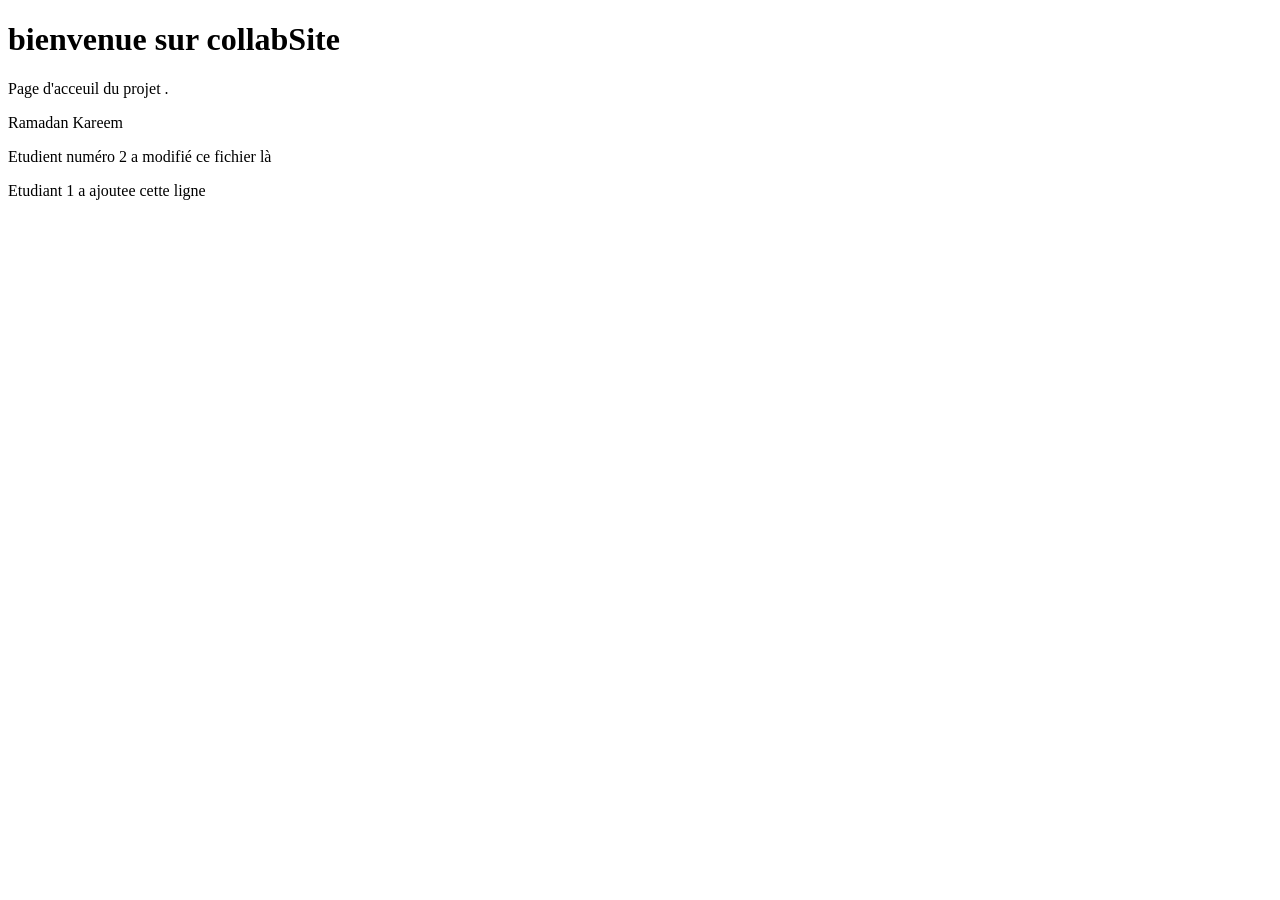
<file: index.html>
<!DOCTYPE html>
<html lang="en">
<head>
    <meta charset="UTF-8">
    <meta name="viewport" content="width=device-width, initial-scale=1.0">
    <title>Document</title>
</head>
<body>
    <h1>bienvenue sur collabSite</h1>
    <p>Page d'acceuil du projet .</p>
    <p>Ramadan Kareem </p>
    <p>Etudient numéro 2 a modifié ce fichier là</p>
    <p>Etudiant 1 a ajoutee cette ligne</p>

</body>
</html>
</file>
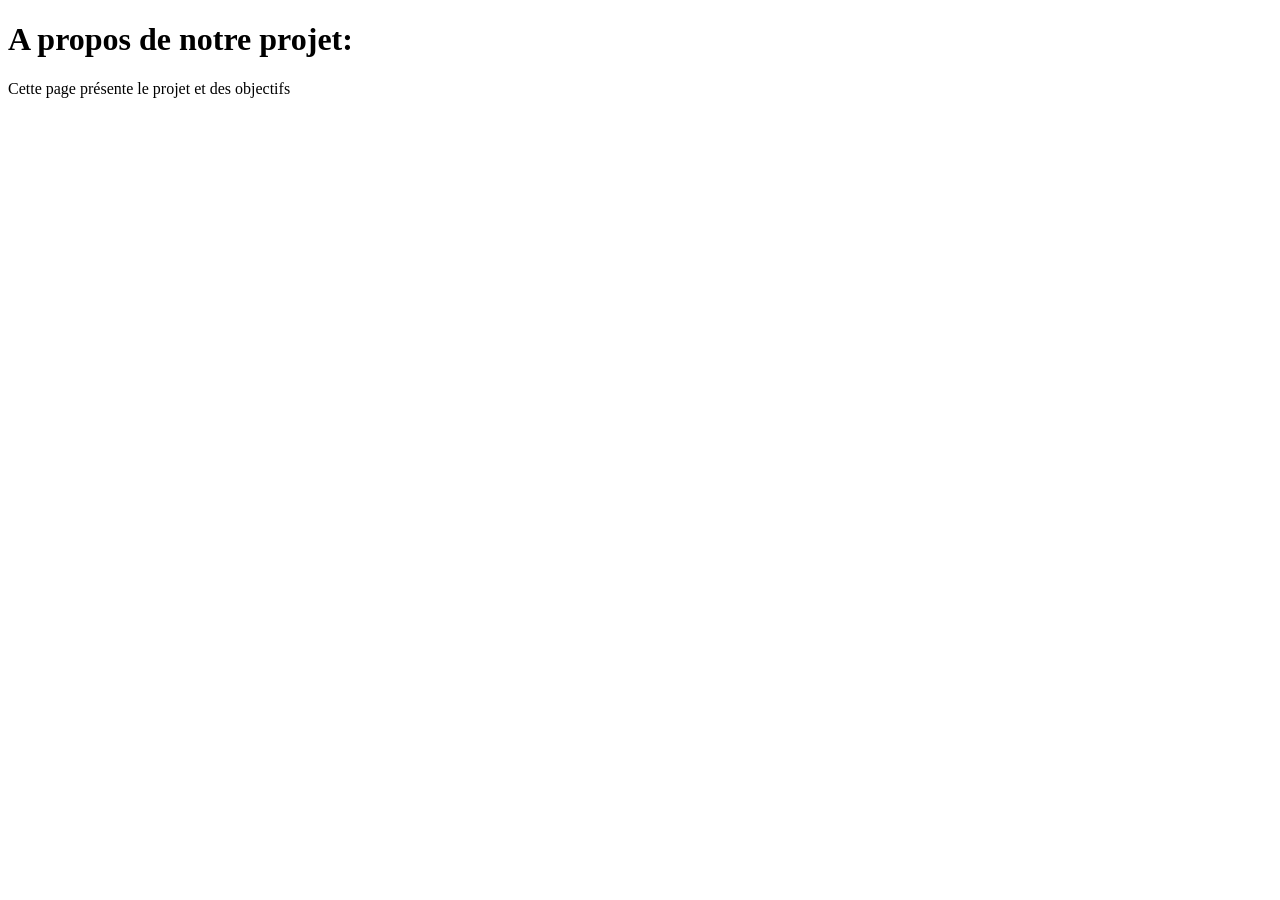
<file: about.html>
<!DOCTYPE html>
<html lang="en">
<head>
    <meta charset="UTF-8">
    <meta name="viewport" content="width=device-width, initial-scale=1.0">
    <title>A propos</title>
</head>
<body>
    <h1>A propos de notre projet:</h1>
    <p>Cette page présente le projet et des objectifs</p>
</body>
</html>
</file>
